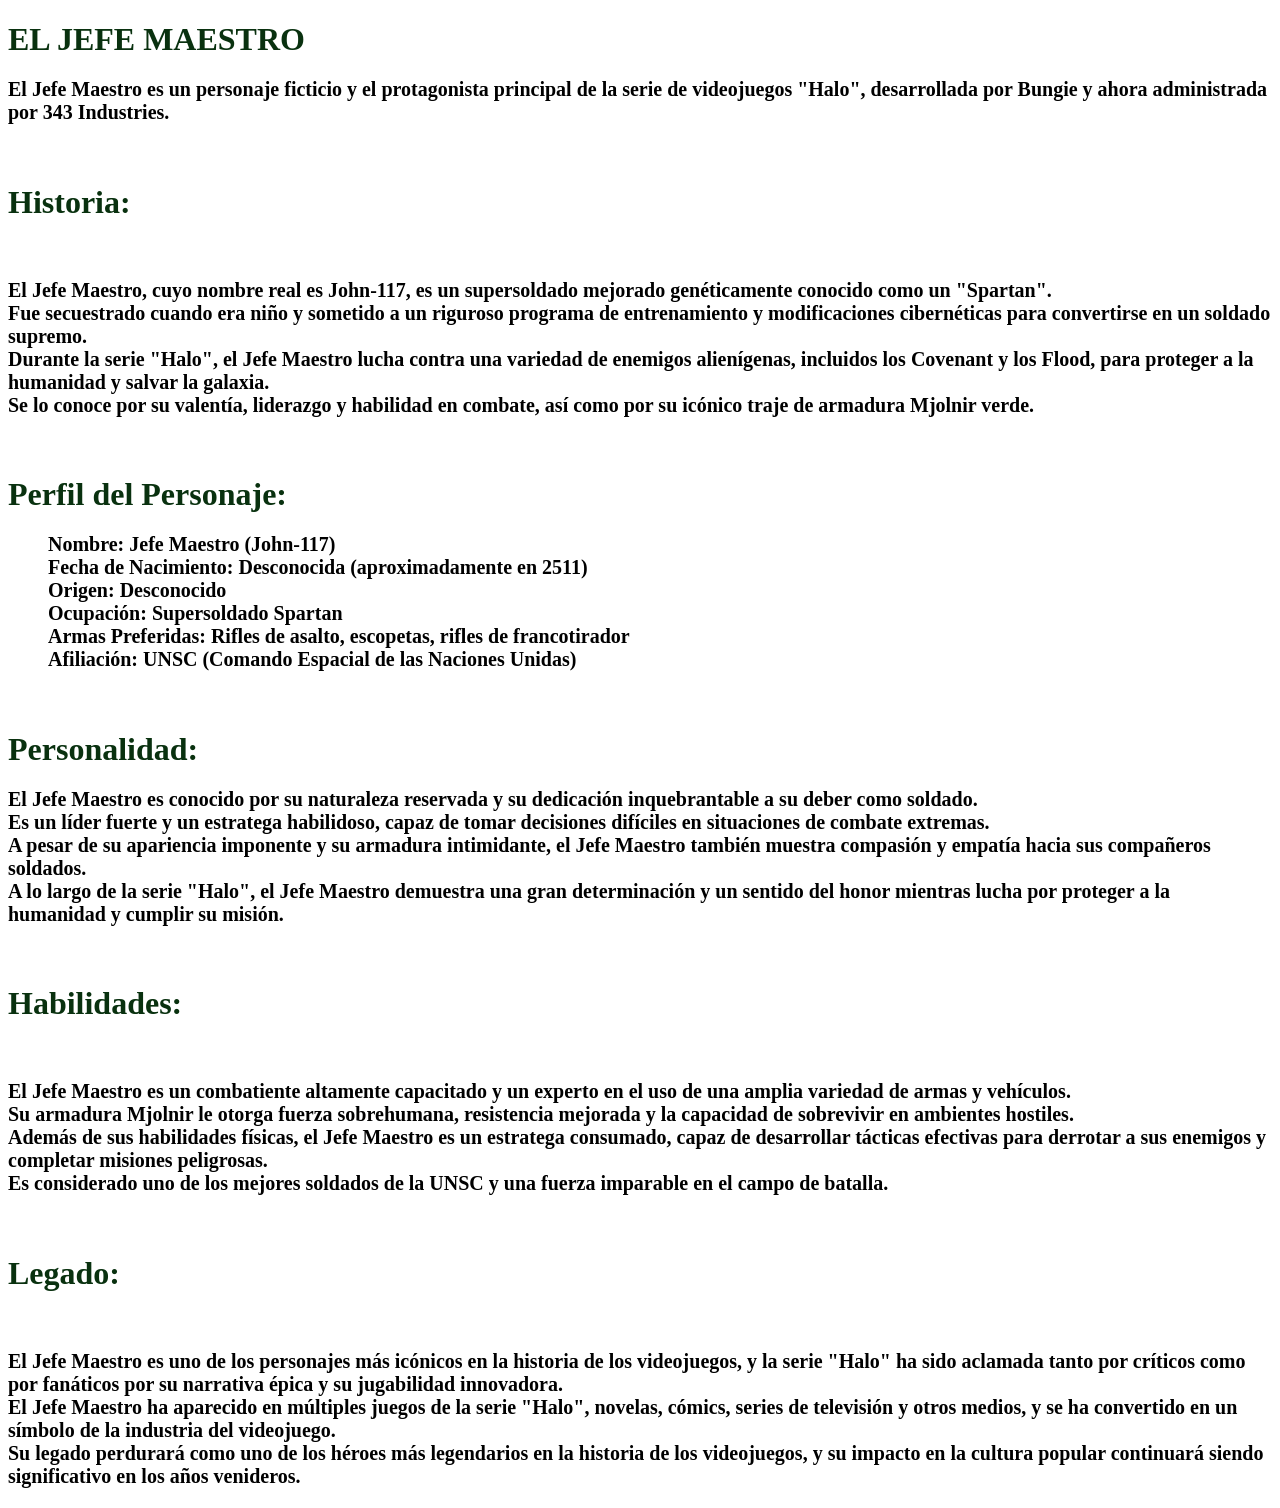
<file: jefe.html>
<!DOCTYPE html>
<html lang="en">
<head>
    <meta charset="UTF-8">
    <meta name="viewport" content="width=device-width, initial-scale=1.0">
    <title>Document</title>
</head>
<style>
    body {
        display: border-box;
        justify-content: center;
        align-items: center;
        min-height: 100vh;
        background:url('https://www.egames.news/__export/1648654007378/sites/debate/img/2022/03/30/halo.jpg_759710130.jpg') no-repeat;
        background-size: cover;
    }
    h1, p {
    margin-bottom: 20px;
  }
  h1 {
    font-size: 32px;
    color: rgb(9, 49, 15); }
    h3 {
    font-size: 20px;
    color: rgb(0, 0, 0); }
    
    
</style>
<body>
    <h1>EL JEFE MAESTRO</h1>
    <h3>El Jefe Maestro es un personaje ficticio y el protagonista principal de la serie de videojuegos "Halo", desarrollada por Bungie y ahora administrada por 343 Industries.</h3>
    <br>
    <h1>Historia:</h1>
    <br>
    <h3>El Jefe Maestro, cuyo nombre real es John-117, es un supersoldado mejorado genéticamente conocido como un "Spartan".<br>
        Fue secuestrado cuando era niño y sometido a un riguroso programa de entrenamiento y modificaciones cibernéticas para convertirse en un soldado supremo.<br>
        Durante la serie "Halo", el Jefe Maestro lucha contra una variedad de enemigos alienígenas, incluidos los Covenant y los Flood, para proteger a la humanidad y salvar la galaxia.<br>
        Se lo conoce por su valentía, liderazgo y habilidad en combate, así como por su icónico traje de armadura Mjolnir verde.</h3>
    <br>
    <h1>Perfil del Personaje:</h1>
    <ul>
        <h3>
            Nombre: Jefe Maestro (John-117)
            <br>
            Fecha de Nacimiento: Desconocida (aproximadamente en 2511)
            <br>
            Origen: Desconocido
            <br>
            Ocupación: Supersoldado Spartan
            <br>
            Armas Preferidas: Rifles de asalto, escopetas, rifles de francotirador
            <br>
            Afiliación: UNSC (Comando Espacial de las Naciones Unidas)
        </h3>
    </ul>
    <br>
    <h1>Personalidad:</h1>
    <h3>El Jefe Maestro es conocido por su naturaleza reservada y su dedicación inquebrantable a su deber como soldado.<br>
        Es un líder fuerte y un estratega habilidoso, capaz de tomar decisiones difíciles en situaciones de combate extremas.<br>
        A pesar de su apariencia imponente y su armadura intimidante, el Jefe Maestro también muestra compasión y empatía hacia sus compañeros soldados.<br>
        A lo largo de la serie "Halo", el Jefe Maestro demuestra una gran determinación y un sentido del honor mientras lucha por proteger a la humanidad y cumplir su misión.</h3>
    <br>
    <h1>Habilidades:</h1>
    <br>
    <h3>El Jefe Maestro es un combatiente altamente capacitado y un experto en el uso de una amplia variedad de armas y vehículos.<br>
        Su armadura Mjolnir le otorga fuerza sobrehumana, resistencia mejorada y la capacidad de sobrevivir en ambientes hostiles.<br>
        Además de sus habilidades físicas, el Jefe Maestro es un estratega consumado, capaz de desarrollar tácticas efectivas para derrotar a sus enemigos y completar misiones peligrosas.<br>
        Es considerado uno de los mejores soldados de la UNSC y una fuerza imparable en el campo de batalla.</h3>
    <br>
    <h1>Legado:</h1>
    <br>
    <h3>El Jefe Maestro es uno de los personajes más icónicos en la historia de los videojuegos, y la serie "Halo" ha sido aclamada tanto por críticos como por fanáticos por su narrativa épica y su jugabilidad innovadora.<br>
        El Jefe Maestro ha aparecido en múltiples juegos de la serie "Halo", novelas, cómics, series de televisión y otros medios, y se ha convertido en un símbolo de la industria del videojuego.<br>
        Su legado perdurará como uno de los héroes más legendarios en la historia de los videojuegos, y su impacto en la cultura popular continuará siendo significativo en los años venideros.</h3>
</body>
</html>
</file>
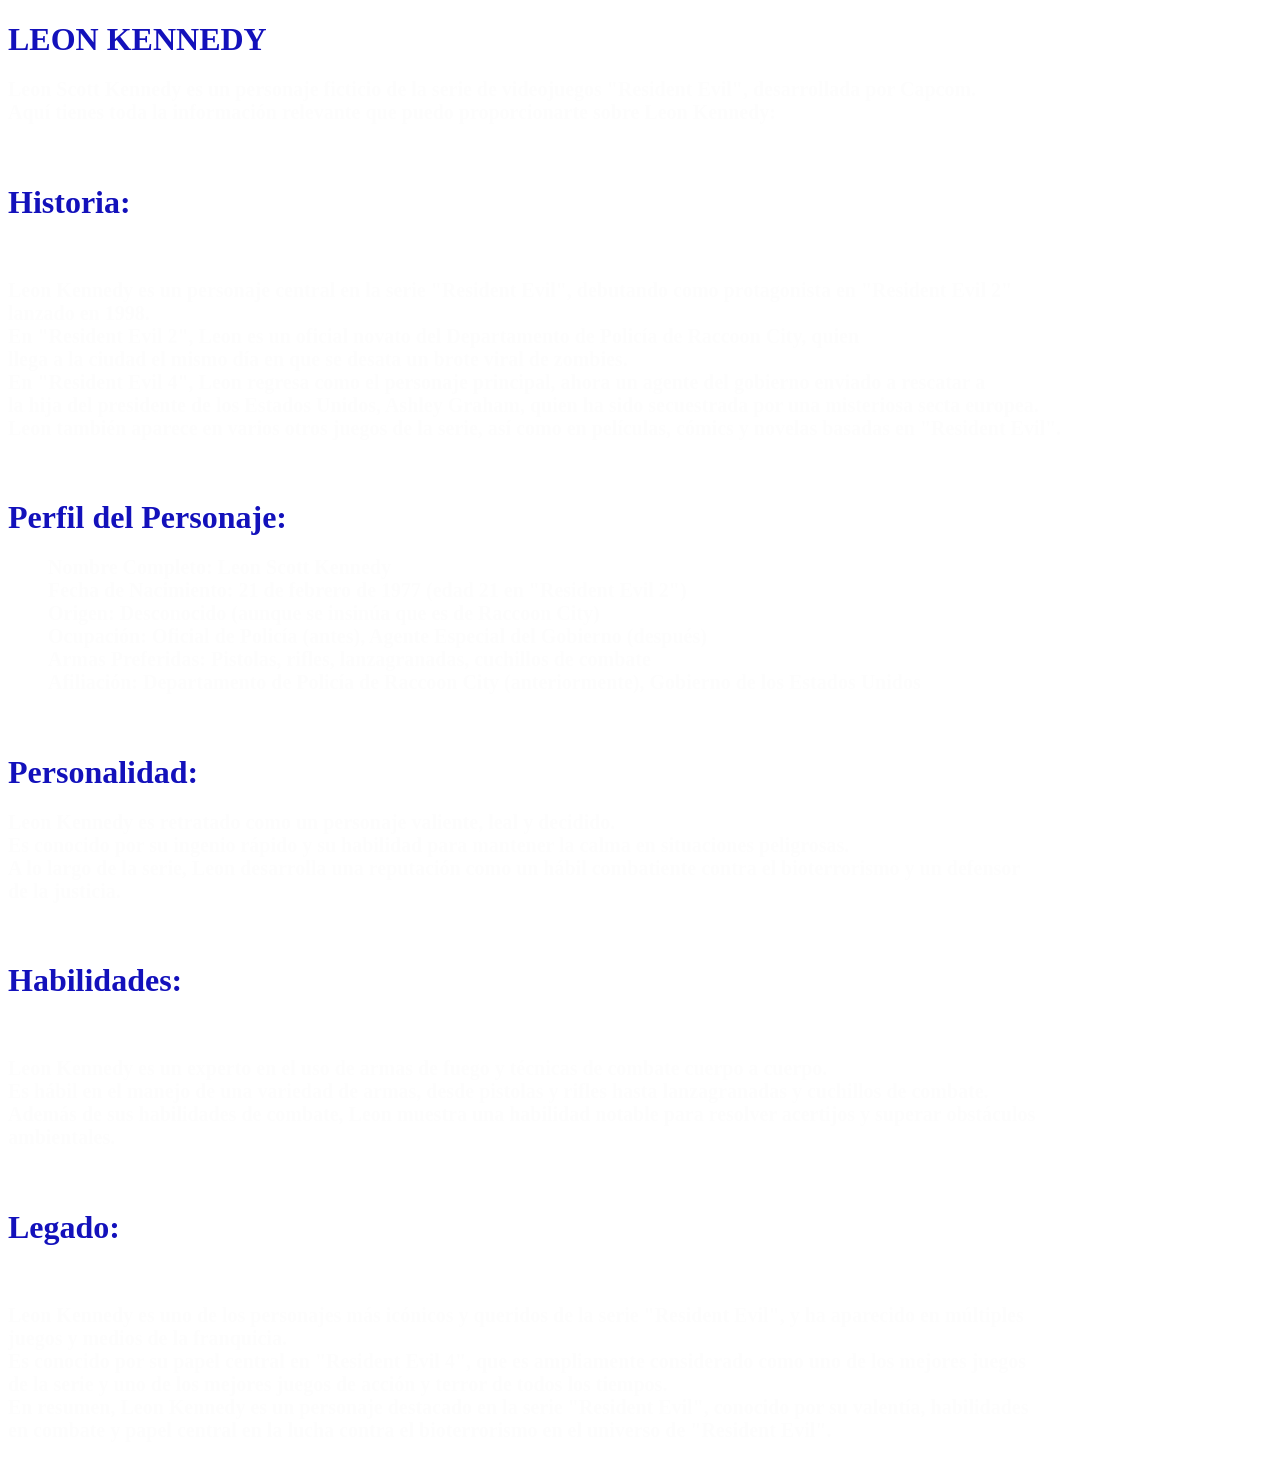
<file: leon.html>
<!DOCTYPE html>
<html lang="en">
<head>
    <meta charset="UTF-8">
    <meta name="viewport" content="width=device-width, initial-scale=1.0">
    <title>Flor Y Fauna</title>
</head>
<style>
    body {
        display: border-box;
        justify-content: center;
        align-items: center;
        min-height: 100vh;
        background:url('https://e0.pxfuel.com/wallpapers/872/612/desktop-wallpaper-ada-wong-and-luis-sera-president-graham-ashley-graham-leon-kennedy-resident-evil-4-2024.jpg') no-repeat;
        background-size: cover;
    }
    h1, p {
    margin-bottom: 20px;
  }
  h1 {
    font-size: 32px;
    color: rgb(19, 17, 187); }
    h3 {
    font-size: 20px;
    color: rgb(253, 253, 253); }
    
    
</style>
<body>
    <h1>LEON KENNEDY</h1>

    
<h3>Leon Scott Kennedy es un personaje ficticio de la serie de videojuegos "Resident Evil", desarrollada por Capcom.<br>
    Aquí tienes toda la información relevante que puedo proporcionarte sobre Leon Kennedy:</h3>
<br>
<h1>Historia:</h1>
<br>
<h3>Leon Kennedy es un personaje central en la serie "Resident Evil", debutando como protagonista en "Resident Evil 2"<br>
    lanzado en 1998.<br>
    En "Resident Evil 2", Leon es un oficial novato del Departamento de Policía de Raccoon City, quien<br>
     llega a la ciudad el mismo día en que se desata un brote viral de zombies.<br>
    En "Resident Evil 4", Leon regresa como el personaje principal, ahora un agente del gobierno enviado a rescatar a<br>
    la hija del presidente de los Estados Unidos, Ashley Graham, quien ha sido secuestrada por una misteriosa secta europea.<br>
    Leon también aparece en varios otros juegos de la serie, así como en películas, cómics y novelas basadas en "Resident Evil".</h3>
<br>
<h1>Perfil del Personaje:</h1>

<ul><h3>
    Nombre Completo: Leon Scott Kennedy<br>
    Fecha de Nacimiento: 21 de febrero de 1977 (edad 21 en "Resident Evil 2")<br>
    Origen: Desconocido (aunque se insinúa que es de Raccoon City)<br>
    Ocupación: Oficial de Policía (antes), Agente Especial del Gobierno (después)<br>
    Armas Preferidas: Pistolas, rifles, lanzagranadas, cuchillos de combate<br>
    Afiliación: Departamento de Policía de Raccoon City (anteriormente), Gobierno de los Estados Unidos<br>
</h3></ul>
<br>
<h1>Personalidad:</h1>

<h3>Leon Kennedy es retratado como un personaje valiente, leal y decidido.<br>
    Es conocido por su ingenio rápido y su habilidad para mantener la calma en situaciones peligrosas.<br>
    A lo largo de la serie, Leon desarrolla una reputación como un hábil combatiente contra el bioterrorismo y un defensor<br>
     de la justicia.</h3>
 <br>
<h1>Habilidades:</h1>
<br>
<h3>Leon Kennedy es un experto en el uso de armas de fuego y técnicas de combate cuerpo a cuerpo.<br>
    Es hábil en el manejo de una variedad de armas, desde pistolas y rifles hasta lanzagranadas y cuchillos de combate.<br>
    Además de sus habilidades de combate, Leon muestra una habilidad notable para resolver acertijos y superar obstáculos<br>
     ambientales.</h3>
 <br>
<h1>Legado:</h1>
<br>
<h3>Leon Kennedy es uno de los personajes más icónicos y queridos de la serie "Resident Evil", y ha aparecido en múltiples<br>
    juegos y medios de la franquicia.<br>
   Es conocido por su papel central en "Resident Evil 4", que es ampliamente considerado como uno de los mejores juegos<br>
    de la serie y uno de los mejores juegos de acción y terror de todos los tiempos.<br>
   En resumen, Leon Kennedy es un personaje destacado en la serie "Resident Evil", conocido por su valentía, habilidades<br>
    en combate y papel central en la lucha contra el bioterrorismo en el universo de "Resident Evil".<br></h3>
</body>
</html>
</file>
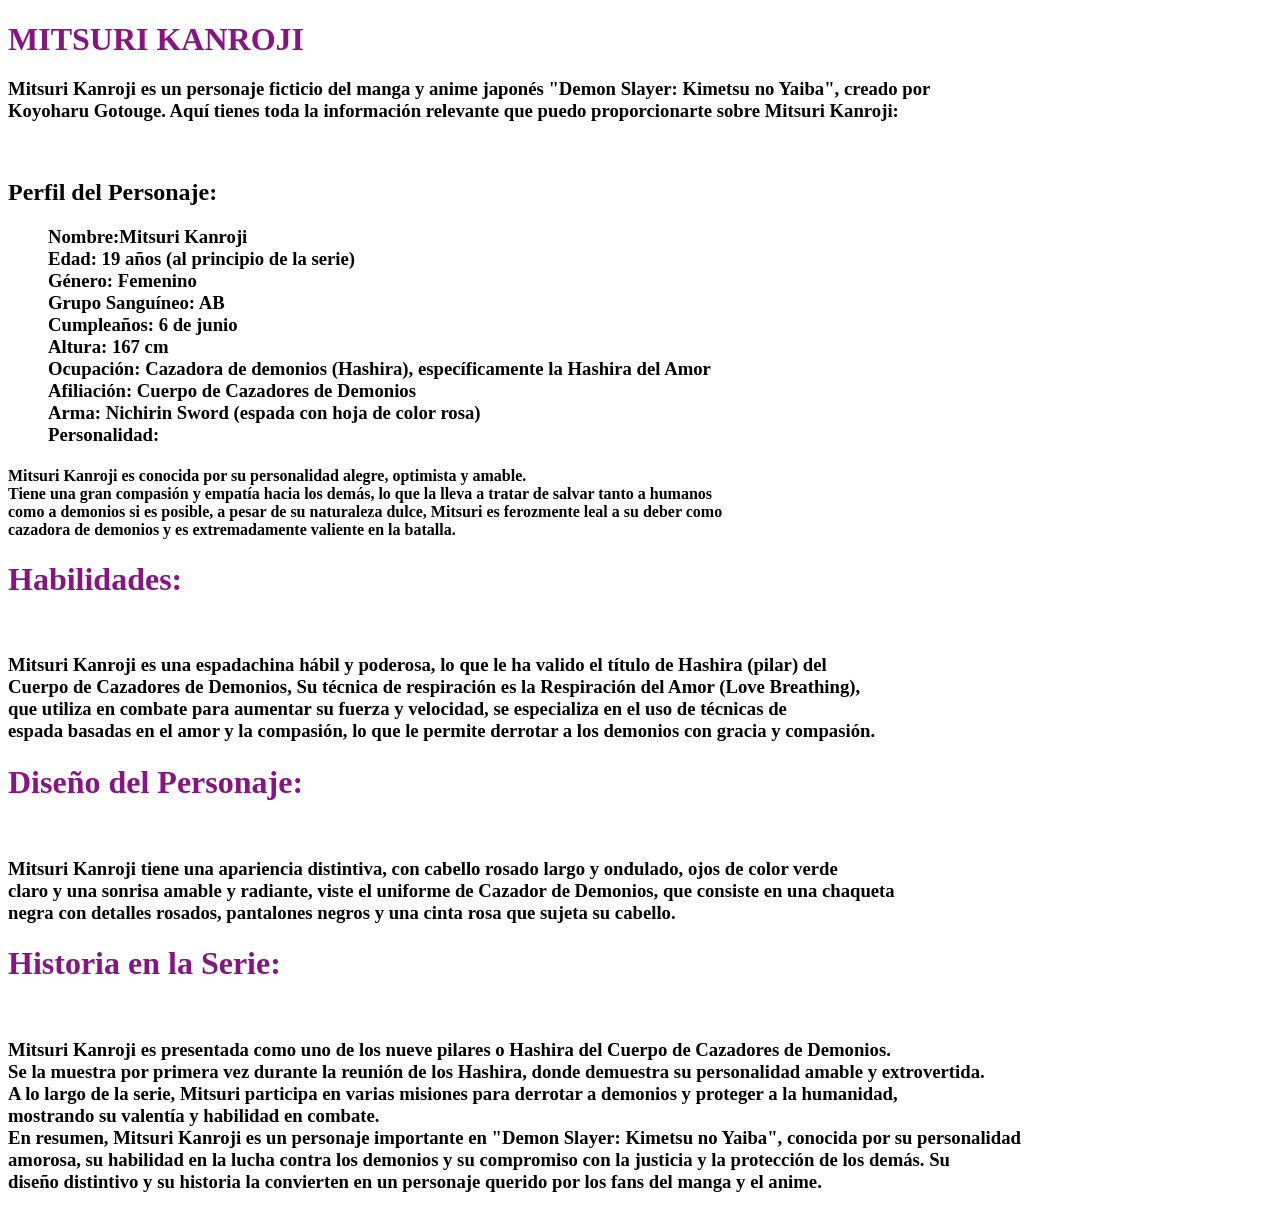
<file: mitsuri.html>
<!DOCTYPE html>
<html lang="en">
<head>
    <meta charset="UTF-8">
    <meta name="viewport" content="width=device-width, initial-scale=1.0">
    <title>Document</title>
</head>
<style>
    body {
        display: border-box;
        justify-content: center;
        align-items: center;
        min-height: 100vh;
        background:url('https://i0.wp.com/codigoespagueti.com/wp-content/uploads/2023/05/Kimetsu-no-Yaiba.-Finalmente-hicieron-el-cosplay-de-Mitsuri-Kanroji-en-las-aguas-termales.jpg') no-repeat;
        background-size: cover;
    }
    h1, p {
    margin-bottom: 20px;
  }
  h1 {
    font-size: 32px;
    color: rgb(136, 19, 130); }
    
</style>
<body>
    <h1>MITSURI KANROJI</h1>

    
        
<h3>Mitsuri Kanroji es un personaje ficticio del manga y anime japonés "Demon Slayer: Kimetsu no Yaiba", creado por<br>
    Koyoharu Gotouge. Aquí tienes toda la información relevante que puedo proporcionarte sobre Mitsuri Kanroji:</h3>
<br>
<h2>Perfil del Personaje:</h2>

<ul><h3>Nombre:Mitsuri Kanroji<br>
Edad: 19 años (al principio de la serie)<br>
Género: Femenino<br>
Grupo Sanguíneo: AB<br>
Cumpleaños: 6 de junio<br>
Altura: 167 cm<br>
Ocupación: Cazadora de demonios (Hashira), específicamente la Hashira del Amor<br>
Afiliación: Cuerpo de Cazadores de Demonios<br>
Arma: Nichirin Sword (espada con hoja de color rosa)<br>
Personalidad:</h3></ul>

<h4>Mitsuri Kanroji es conocida por su personalidad alegre, optimista y amable.<br>
Tiene una gran compasión y empatía hacia los demás, lo que la lleva a tratar de salvar tanto a humanos<br>
 como a demonios si es posible, a pesar de su naturaleza dulce, Mitsuri es ferozmente leal a su deber como<br>
  cazadora de demonios y es extremadamente valiente en la batalla.<br></h4>
<h1>Habilidades:</h1>
<br>
<h3>Mitsuri Kanroji es una espadachina hábil y poderosa, lo que le ha valido el título de Hashira (pilar) del<br>
     Cuerpo de Cazadores de Demonios, Su técnica de respiración es la Respiración del Amor (Love Breathing),<br>
      que utiliza en combate para aumentar su fuerza y velocidad, se especializa en el uso de técnicas de<br>
       espada basadas en el amor y la compasión, lo que le permite derrotar a los demonios con gracia y compasión.<br></h3>
<h1>Diseño del Personaje:</h1>
<br>
<h3>Mitsuri Kanroji tiene una apariencia distintiva, con cabello rosado largo y ondulado, ojos de color verde<br>
     claro y una sonrisa amable y radiante, viste el uniforme de Cazador de Demonios, que consiste en una chaqueta<br>
      negra con detalles rosados, pantalones negros y una cinta rosa que sujeta su cabello.<br></h3>
<h1>Historia en la Serie:</h1>
<br>
<h3>Mitsuri Kanroji es presentada como uno de los nueve pilares o Hashira del Cuerpo de Cazadores de Demonios.<br>
Se la muestra por primera vez durante la reunión de los Hashira, donde demuestra su personalidad amable y extrovertida.<br>
A lo largo de la serie, Mitsuri participa en varias misiones para derrotar a demonios y proteger a la humanidad,<br>
 mostrando su valentía y habilidad en combate.<br>
En resumen, Mitsuri Kanroji es un personaje importante en "Demon Slayer: Kimetsu no Yaiba", conocida por su personalidad<br>
amorosa, su habilidad en la lucha contra los demonios y su compromiso con la justicia y la protección de los demás. Su<br>
 diseño distintivo y su historia la convierten en un personaje querido por los fans del manga y el anime.<br></h3>
</body>
</html>
</file>
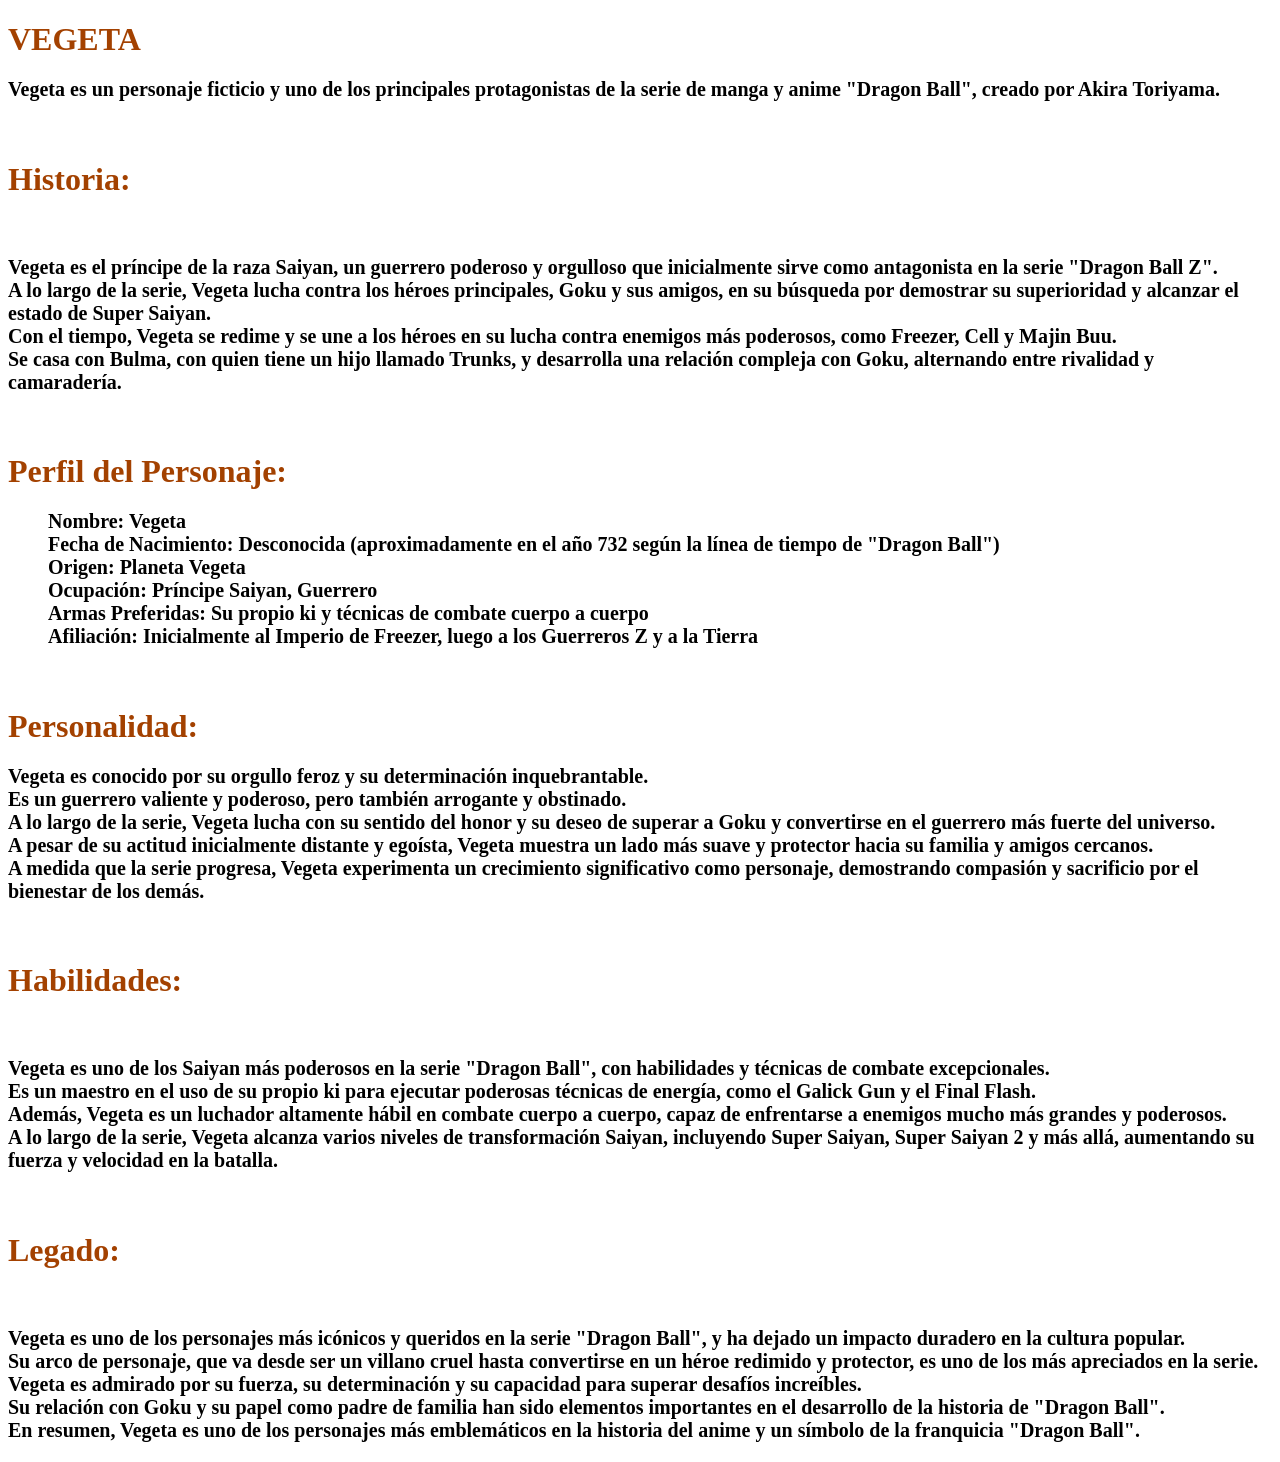
<file: vegeta.html>
<!DOCTYPE html>
<html lang="en">
<head>
    <meta charset="UTF-8">
    <meta name="viewport" content="width=device-width, initial-scale=1.0">
    <title>Document</title>
</head>
<style>
    body {
        display: border-box;
        justify-content: center;
        align-items: center;
        min-height: 100vh;
        background:url('https://s.t13.cl/sites/default/files/styles/manualcrop_850x475/public/t13/field-imagen/2016-04/1459889098-vegeta.jpg.jpeg?itok=Xn9KiMYa') no-repeat;
        background-size: cover;
    }
    h1, p {
    margin-bottom: 20px;
  }
  h1 {
    font-size: 32px;
    color: rgb(163, 65, 0); }
    h3 {
    font-size: 20px;
    color: rgb(0, 0, 0); }
    
    
</style>
<body>
    <h1>VEGETA</h1>
    <h3>Vegeta es un personaje ficticio y uno de los principales protagonistas de la serie de manga y anime "Dragon Ball", creado por Akira Toriyama.</h3>
    <br>
    <h1>Historia:</h1>
    <br>
    <h3>Vegeta es el príncipe de la raza Saiyan, un guerrero poderoso y orgulloso que inicialmente sirve como antagonista en la serie "Dragon Ball Z".<br>
        A lo largo de la serie, Vegeta lucha contra los héroes principales, Goku y sus amigos, en su búsqueda por demostrar su superioridad y alcanzar el estado de Super Saiyan.<br>
        Con el tiempo, Vegeta se redime y se une a los héroes en su lucha contra enemigos más poderosos, como Freezer, Cell y Majin Buu.<br>
        Se casa con Bulma, con quien tiene un hijo llamado Trunks, y desarrolla una relación compleja con Goku, alternando entre rivalidad y camaradería.</h3>
    <br>
    <h1>Perfil del Personaje:</h1>
    <ul>
        <h3>
            Nombre: Vegeta
            <br>
            Fecha de Nacimiento: Desconocida (aproximadamente en el año 732 según la línea de tiempo de "Dragon Ball")
            <br>
            Origen: Planeta Vegeta
            <br>
            Ocupación: Príncipe Saiyan, Guerrero
            <br>
            Armas Preferidas: Su propio ki y técnicas de combate cuerpo a cuerpo
            <br>
            Afiliación: Inicialmente al Imperio de Freezer, luego a los Guerreros Z y a la Tierra
        </h3>
    </ul>
    <br>
    <h1>Personalidad:</h1>
    <h3>Vegeta es conocido por su orgullo feroz y su determinación inquebrantable.<br>
        Es un guerrero valiente y poderoso, pero también arrogante y obstinado.<br>
        A lo largo de la serie, Vegeta lucha con su sentido del honor y su deseo de superar a Goku y convertirse en el guerrero más fuerte del universo.<br>
        A pesar de su actitud inicialmente distante y egoísta, Vegeta muestra un lado más suave y protector hacia su familia y amigos cercanos.<br>
        A medida que la serie progresa, Vegeta experimenta un crecimiento significativo como personaje, demostrando compasión y sacrificio por el bienestar de los demás.</h3>
    <br>
    <h1>Habilidades:</h1>
    <br>
    <h3>Vegeta es uno de los Saiyan más poderosos en la serie "Dragon Ball", con habilidades y técnicas de combate excepcionales.<br>
        Es un maestro en el uso de su propio ki para ejecutar poderosas técnicas de energía, como el Galick Gun y el Final Flash.<br>
        Además, Vegeta es un luchador altamente hábil en combate cuerpo a cuerpo, capaz de enfrentarse a enemigos mucho más grandes y poderosos.<br>
        A lo largo de la serie, Vegeta alcanza varios niveles de transformación Saiyan, incluyendo Super Saiyan, Super Saiyan 2 y más allá, aumentando su fuerza y ​​velocidad en la batalla.</h3>
    <br>
    <h1>Legado:</h1>
    <br>
    <h3>Vegeta es uno de los personajes más icónicos y queridos en la serie "Dragon Ball", y ha dejado un impacto duradero en la cultura popular.<br>
        Su arco de personaje, que va desde ser un villano cruel hasta convertirse en un héroe redimido y protector, es uno de los más apreciados en la serie.<br>
        Vegeta es admirado por su fuerza, su determinación y su capacidad para superar desafíos increíbles.<br>
        Su relación con Goku y su papel como padre de familia han sido elementos importantes en el desarrollo de la historia de "Dragon Ball".<br>
        En resumen, Vegeta es uno de los personajes más emblemáticos en la historia del anime y un símbolo de la franquicia "Dragon Ball".</h3>
</body>
</html>
</file>
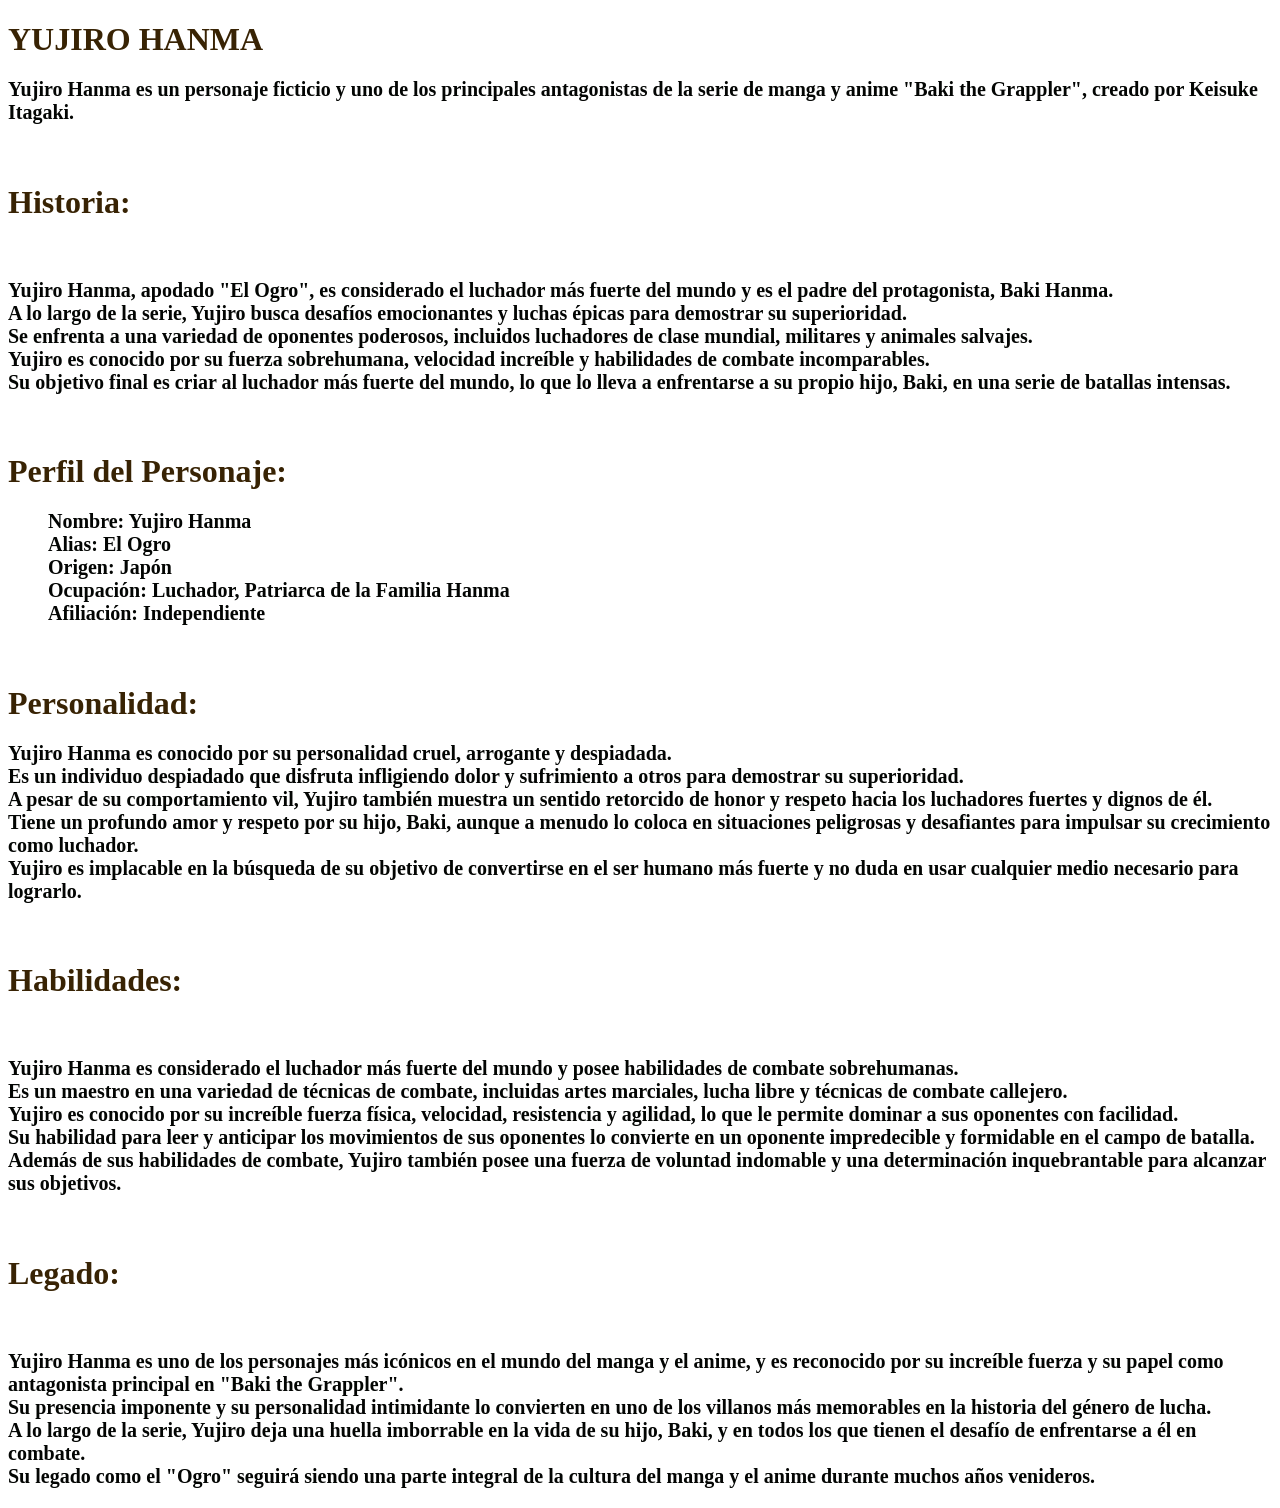
<file: yujiro.html>
<!DOCTYPE html>
<html lang="en">
<head>
    <meta charset="UTF-8">
    <meta name="viewport" content="width=device-width, initial-scale=1.0">
    <title>Document</title>
</head>
<style>
    body {
        display: border-box;
        justify-content: center;
        align-items: center;
        min-height: 100vh;
        background:url('https://e0.pxfuel.com/wallpapers/223/564/desktop-wallpaper-yujiro-hanma.jpg') no-repeat;
        background-size: cover;
    }
    h1, p {
    margin-bottom: 20px;
  }
  h1 {
    font-size: 32px;
    color: rgb(56, 35, 4); }
    h3 {
    font-size: 20px;
    color: rgb(3, 5, 3); }
    
    
</style>
<body>
    <h1>YUJIRO HANMA</h1>
    <h3>Yujiro Hanma es un personaje ficticio y uno de los principales antagonistas de la serie de manga y anime "Baki the Grappler", creado por Keisuke Itagaki.</h3>
    <br>
    <h1>Historia:</h1>
    <br>
    <h3>Yujiro Hanma, apodado "El Ogro", es considerado el luchador más fuerte del mundo y es el padre del protagonista, Baki Hanma.<br>
        A lo largo de la serie, Yujiro busca desafíos emocionantes y luchas épicas para demostrar su superioridad.<br>
        Se enfrenta a una variedad de oponentes poderosos, incluidos luchadores de clase mundial, militares y animales salvajes.<br>
        Yujiro es conocido por su fuerza sobrehumana, velocidad increíble y habilidades de combate incomparables.<br>
        Su objetivo final es criar al luchador más fuerte del mundo, lo que lo lleva a enfrentarse a su propio hijo, Baki, en una serie de batallas intensas.</h3>
    <br>
    <h1>Perfil del Personaje:</h1>
    <ul>
        <h3>
            Nombre: Yujiro Hanma
            <br>
            Alias: El Ogro
            <br>
            Origen: Japón
            <br>
            Ocupación: Luchador, Patriarca de la Familia Hanma
            <br>
            Afiliación: Independiente
        </h3>
    </ul>
    <br>
    <h1>Personalidad:</h1>
    <h3>Yujiro Hanma es conocido por su personalidad cruel, arrogante y despiadada.<br>
        Es un individuo despiadado que disfruta infligiendo dolor y sufrimiento a otros para demostrar su superioridad.<br>
        A pesar de su comportamiento vil, Yujiro también muestra un sentido retorcido de honor y respeto hacia los luchadores fuertes y dignos de él.<br>
        Tiene un profundo amor y respeto por su hijo, Baki, aunque a menudo lo coloca en situaciones peligrosas y desafiantes para impulsar su crecimiento como luchador.<br>
        Yujiro es implacable en la búsqueda de su objetivo de convertirse en el ser humano más fuerte y no duda en usar cualquier medio necesario para lograrlo.</h3>
    <br>
    <h1>Habilidades:</h1>
    <br>
    <h3>Yujiro Hanma es considerado el luchador más fuerte del mundo y posee habilidades de combate sobrehumanas.<br>
        Es un maestro en una variedad de técnicas de combate, incluidas artes marciales, lucha libre y técnicas de combate callejero.<br>
        Yujiro es conocido por su increíble fuerza física, velocidad, resistencia y agilidad, lo que le permite dominar a sus oponentes con facilidad.<br>
        Su habilidad para leer y anticipar los movimientos de sus oponentes lo convierte en un oponente impredecible y formidable en el campo de batalla.<br>
        Además de sus habilidades de combate, Yujiro también posee una fuerza de voluntad indomable y una determinación inquebrantable para alcanzar sus objetivos.</h3>
    <br>
    <h1>Legado:</h1>
    <br>
    <h3>Yujiro Hanma es uno de los personajes más icónicos en el mundo del manga y el anime, y es reconocido por su increíble fuerza y ​​su papel como antagonista principal en "Baki the Grappler".<br>
        Su presencia imponente y su personalidad intimidante lo convierten en uno de los villanos más memorables en la historia del género de lucha.<br>
        A lo largo de la serie, Yujiro deja una huella imborrable en la vida de su hijo, Baki, y en todos los que tienen el desafío de enfrentarse a él en combate.<br>
        Su legado como el "Ogro" seguirá siendo una parte integral de la cultura del manga y el anime durante muchos años venideros.</h3>
</body>
</html>
</file>
